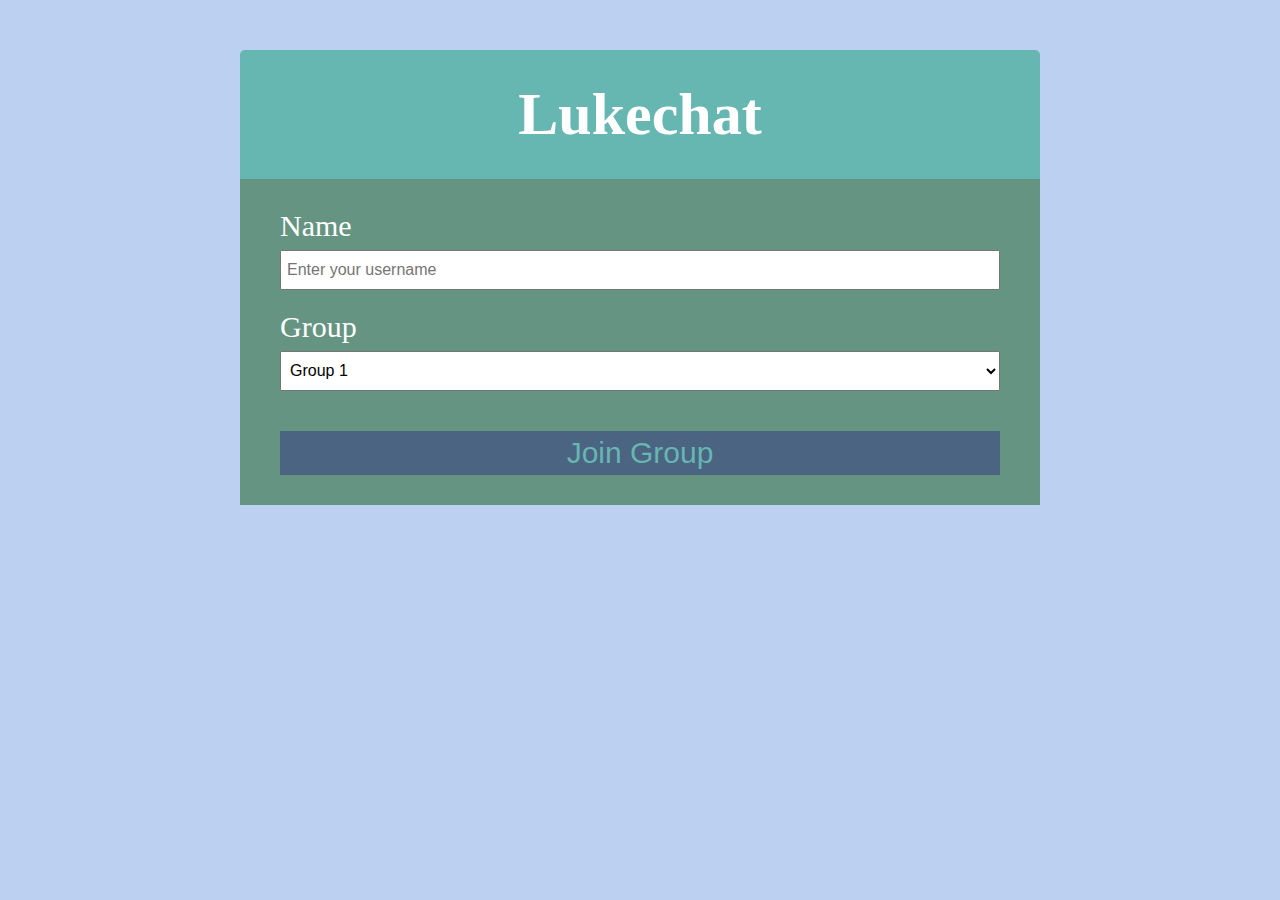
<file: index.html>
<!DOCTYPE html>
<html lang="en">
	<head>
		<meta charset="UTF-8" />
		<meta name="viewport" content="width=device-width, initial-scale=1.0" />
		<meta http-equiv="X-UA-Compatible" content="ie=edge" />
		
		<link rel="stylesheet" href="style.css"/>
		<title>Lukechat</title>
	</head>
	<body>
		<div class="join-container">
			<header class="join-header">
				<h1></i> Lukechat</h1>
			</header>
			<main class="join-main">
				<form action="chat.html">
					<div class="form-control">
						<label for="username">Name</label>
						<input
							type="text"
							name="username"
							id="username"
							placeholder="Enter your username"
							required
						/>
					</div>
					<div class="form-control">
						<label for="room">Group</label>
						<select name="room" id="room">
							<option value="Group 1">Group 1</option>
							<option value="Group 2">Group 2</option>
							<option value="Group 3">Group 3</option>
							<option value="Group 4">Group 4</option>
							<option value="Group 5">Group 5</option>
							<option value="Group 6">Group 6</option>
						</select>
					</div>
					<button type="submit" class="btn">Join Group</button>
				</form>
			</main>
		</div>
	</body>
</html>
</file>
<file: style.css>
@import url('https://fonts.googleapis.com/css?family=Roboto&display=swap');

:root {
	--dark-color-a: #66b6b2;
	--dark-color-b: #659482;
	--light-color: #bcd1f1;
	--success-color: #7fdb7f;
	--error-color: #4b6481;
}

* {
	box-sizing: border-box;
	margin: 0;
	padding: 0;
}

body {
	font-size: 16px;
	background: var(--light-color);
	margin: 20px;
}

ul {
	list-style: none;
}

a {
	text-decoration: none;
}

.btn {
	cursor: pointer;
	padding: 5px 15px;
	background: var(--error-color);
	color: var(--dark-color-a);
	border: 0;
	font-size: 17px;
}

/* Chat Page */

.chat-container {
	font-family:fantasy;
	max-width: 1600px;
	background: rgb(209, 253, 236);
	margin: 30px auto ;
	overflow: hidden;
}

.chat-header {
	background: var(--dark-color-a);
	color: #fff;
	border-top-left-radius: 5px;
	border-top-right-radius: 5px;
	padding: 15px;
	display: flex;
	align-items: center;
	justify-content: space-between;
}

.chat-main {
	display: grid;
	grid-template-columns: 1fr 3fr;
}

.chat-sidebar {
	background: var(--dark-color-b);
	color: rgb(62, 73, 68);
	padding: 20px 20px 60px;
	overflow-y: scroll;
}

.chat-sidebar h2 {
	font-size: 20px;
	background: rgba(0, 0, 0, 0.1);
	padding: 10px;
	margin-bottom: 20px;
}

.chat-sidebar h3 {
	margin-bottom: 15px;
}

.chat-sidebar ul li {
	padding: 10px 0;
}

.chat-messages {
	padding: 30px;
	max-height: 600px;
	overflow-y: scroll;
}

.chat-messages .message {
	padding: 10px;
	margin-bottom: 25px;
	background-color: var(--light-color);
	border-radius: 15px;
}

.chat-messages .message .meta {
	font-size: 15px;
	font-weight: bold;
	color: var(--dark-color-b);
	opacity: 0.7;
	margin-bottom: 7px;
}

.chat-messages .message .meta span {
	color: #777;
}

.chat-form-container {
	padding: 20px 20px 20px 400px;
	background-color: var(--dark-color-a);
}

.chat-form-container form {
	display: flex;
}

.chat-form-container input[type='text'] {
	font-size: 22px;
	padding: 5px;
	height: 60px;
	flex: 1;
}




/* Join Page */
.join-container {
	font-family:fantasy;
	font-size: 30px;
	max-width: 800px;
	margin: 50px auto;
	color: #fff;
}

.join-header {
	text-align: center;
	padding: 30px;
	background: var(--dark-color-a);
	border-top-left-radius: 5px;
	border-top-right-radius: 5px;
}

.join-main {
	padding: 30px 40px;
	background: var(--dark-color-b);
}

.join-main p {
	margin-bottom: 20px;
}

.join-main .form-control {
	margin-bottom: 20px;
}

.join-main label {
	display: block;
	margin-bottom: 5px;
}

.join-main input[type='text'] {
	
	font-size: 16px;
	padding: 5px;
	height: 40px;
	width: 100%;
}

.join-main select {
	font-size: 16px;
	padding: 5px;
	height: 40px;
	width: 100%;
}

.join-main .btn {
	font-size: 30px;
	margin-top: 20px;
	width: 100%;
}

@media (max-width: 700px) {
	.chat-main {
		display: block;
	}

	.chat-sidebar {
		display: none;
	}
}
</file>
